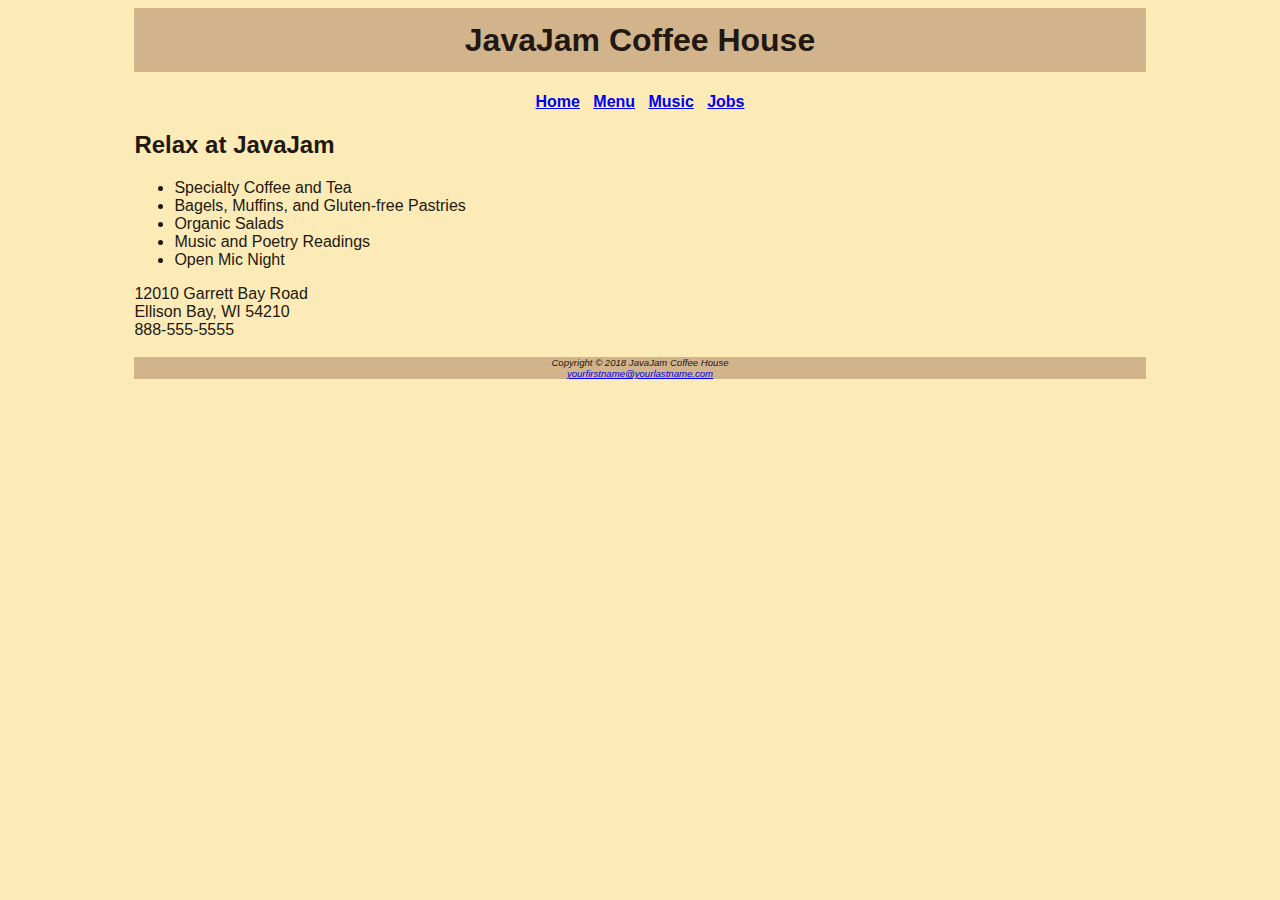
<file: index.html>
<html lang="en">
    <head>
        <title>JavaJam Coffee House</title>
        <meta charset="utf-8">
        <link href="javajam.css" rel="stylesheet">
    </head>
    <body>
        <div id="wrapper">
    <header>
        <h1>JavaJam Coffee House</h1>
</header>
<nav>
    <a href="index.html">Home</a> &nbsp; 
    <a href="menu.html">Menu</a> &nbsp; 
    <a href="music.html">Music</a> &nbsp; 
    <a href="jobs.html">Jobs</a>
</nav>
<main>
    <h2>Relax at JavaJam</h2>
<ul>
  <li>Specialty Coffee and Tea</li>
  <li>Bagels, Muffins, and Gluten-free Pastries</li>
  <li>Organic Salads</li>
  <li>Music and Poetry Readings</li>
  <li>Open Mic Night</li>
</ul>
<div>
    12010 Garrett Bay Road<br>
    Ellison Bay, WI 54210<br>
    888-555-5555<br><br>
</div>
</main>
<footer>
        Copyright &copy; 2018 JavaJam Coffee House<br>
        <a href="mailto:yourfirstname@yourlastname.com">yourfirstname@yourlastname.com</a>

</footer>
</div>
</body>
</html>
</file>
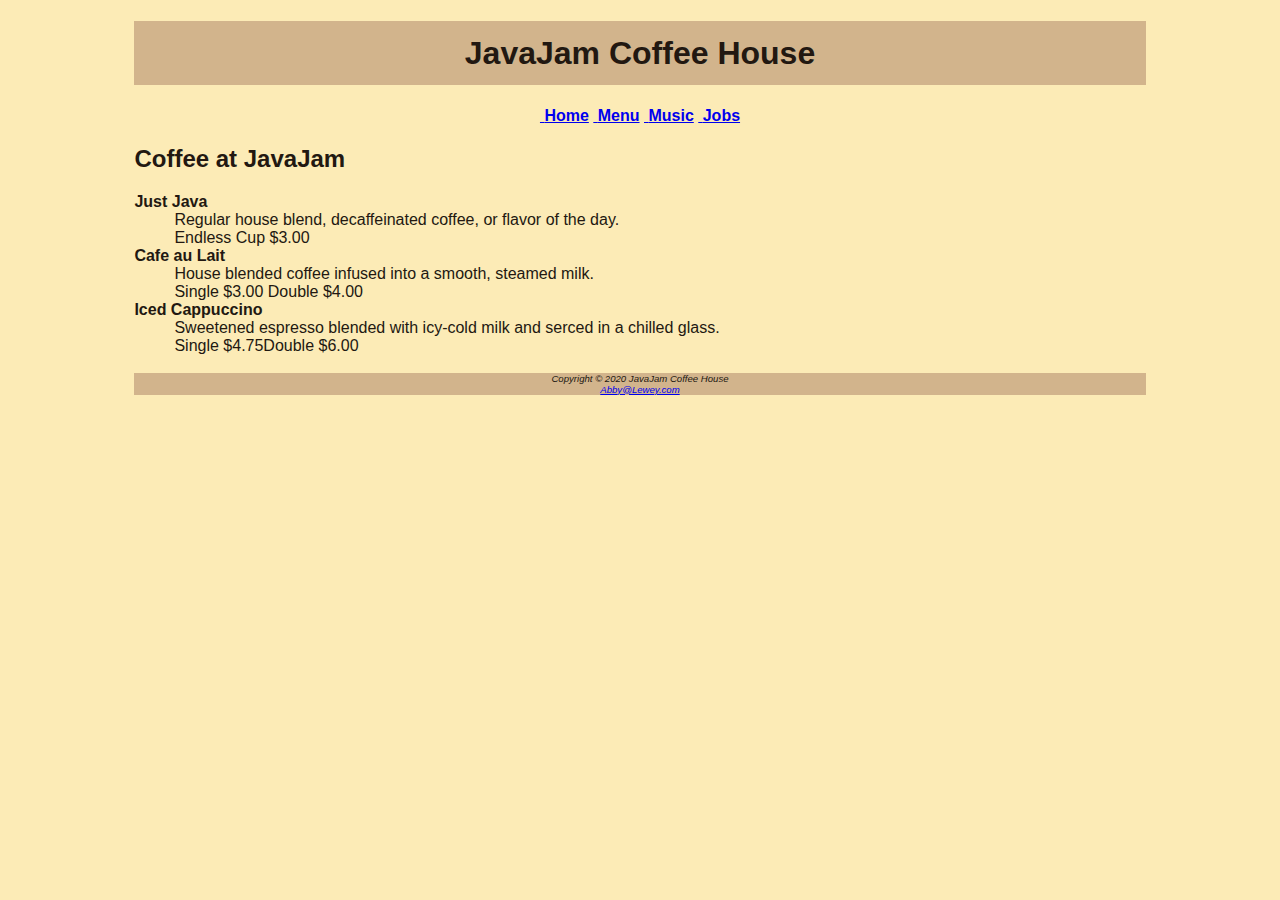
<file: menu.html>
<!DOCTYPE html> 
<html lang="en"> 
	<head> 
        <title>JavaJam Coffee House Menu</title>
        <meta charset="utf-8">
        <link  rel="stylesheet" href="javajam.css">
    </head>
    <body>
        <div id="wrapper">
   
    <header>
        <h1> JavaJam Coffee House</h1>
    </header>
        <nav>
            <a href="index.html">&nbsp;<b>Home</b></a>
            <a href="menu.html">&nbsp;<b>Menu</b></a>
            <a href="music.html">&nbsp;<b>Music</b></a>
            <a href="jobs.html">&nbsp;<b>Jobs</b></a>
        </nav>
        <main>
            <h2>Coffee at JavaJam</h2>
            <dt><strong> Just Java </strong></dt>
            <dd> Regular house blend, decaffeinated coffee, or flavor of the day.<br>Endless Cup $3.00</dd>
            <dt><strong>Cafe au Lait</strong></dt>
            <dd>House blended coffee infused into a smooth, steamed milk.<br>Single $3.00 Double $4.00</dd>
            <dt><strong>Iced Cappuccino</strong></dt>
            <dd> Sweetened espresso blended with icy-cold milk and serced in a chilled glass.<br>Single $4.75Double $6.00 </dd><br>
        
          
        </main>  
        
        <footer>
        Copyright &copy; 2020 JavaJam Coffee House
        <E-mail:><a href="mailto:Abby@Lewey.com"><br>
            Abby@Lewey.com</a> </E-mail:>
        </footer>
        </div>
    </body> 
</html>
</file>
<file: javajam.css>
body {
    background-color: #FCEBB6;
    color: #221811;
    font-family: Verdana, Arial, sans-serif;
}
header{
    background-color: #D2B48C;
    text-align: center;
}
h1{
    line-height: 200%;
}
nav{ 
    text-align: center;
    font-weight: bold;
}
footer{
        background-color: #D2B48C;
        font-size: .60em;
        font-style: italic;
        text-align: center;  
}
#wrapper{
    width: 80%; 
    margin-right: auto;
    margin-left: auto;
}
</file>
